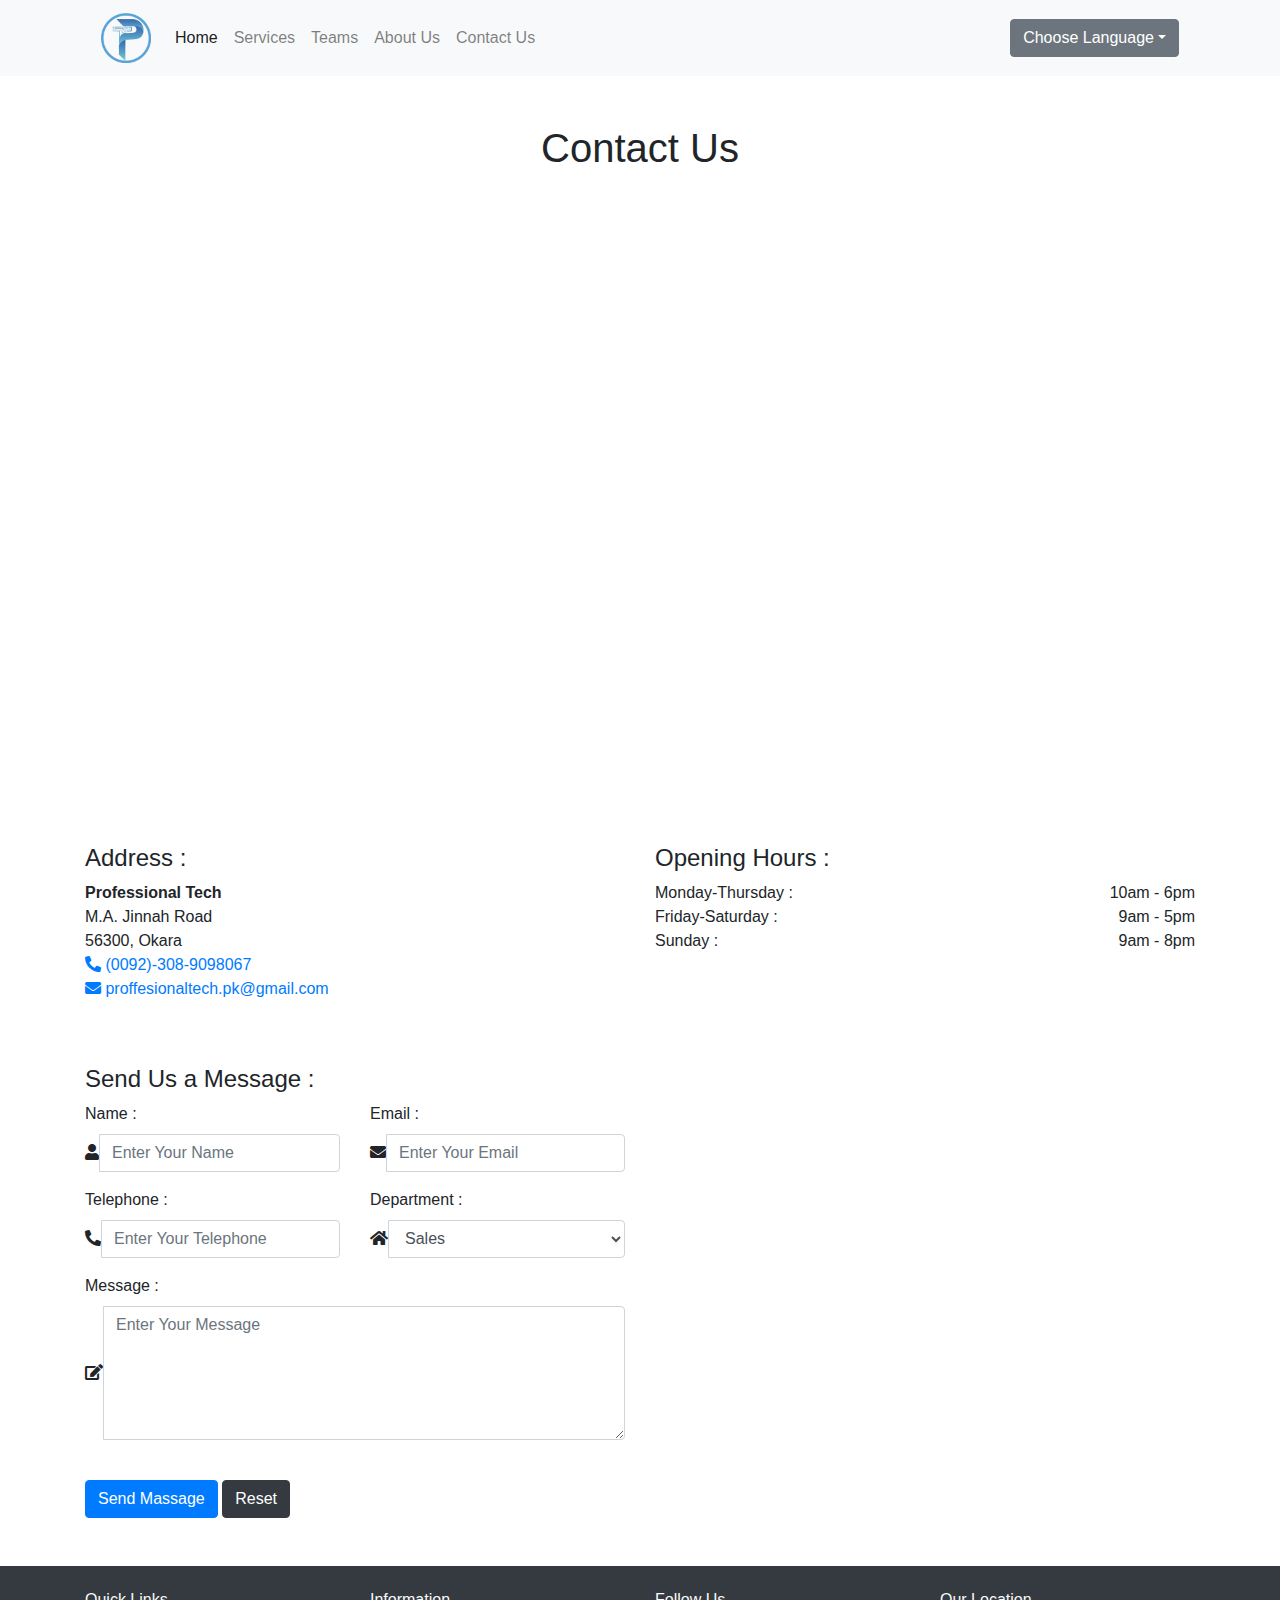
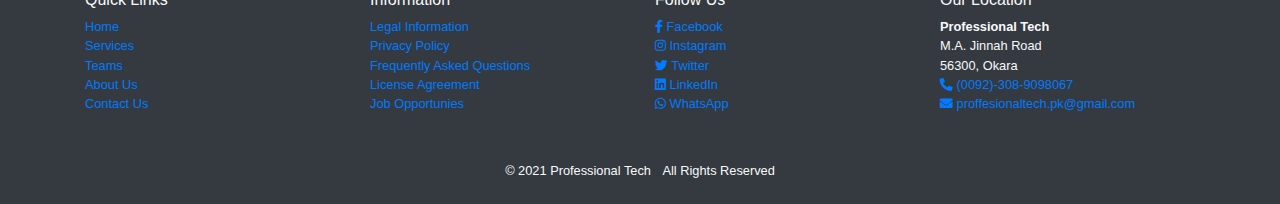
<file: contact.html>
<!DOCTYPE html>
<html lang="en">

<head>
    <meta charset="UTF-8">
    <meta http-equiv="X-UA-Compatible" content="IE=edge">
    <meta name="viewport" content="width=device-width, initial-scale=1.0">
    <link rel="stylesheet" href="css/all.css" type="text/css">
    <link rel="stylesheet" href="css/bootstrap.min.css" type="text/css">

    <title>Contact - Professional Tech</title>
</head>

<body>
    <!-- Website Header -->
    <header class="bg-light">
        <div class="container">
            <nav>
                <div class="navbar navbar-light navbar-expand-md">
                    <a href="index.html" class="navbar-brand"><img src="images/Logo.png" alt="Professional Tech" width="50" height="50"></a>
                    <button type="button" class="navbar-toggler" aria-expanded="false" aria-controls="navitems" data-target="#navitems" data-toggle="collapse">
                        <span class="navbar-toggler-icon"></span>
                    </button>
                    <div class="navbar-collapse collapse" id="navitems">
                        <div class="navbar-nav mr-auto">
                            <a href="index.html" class="nav-item nav-link active">Home</a>
                            <a href="services.html" class="nav-item nav-link">Services</a>
                            <a href="teams.html" class="nav-item nav-link">Teams</a>
                            <a href="about.html" class="nav-item nav-link">About Us</a>
                            <a href="contact.html" class="nav-item nav-link">Contact Us</a>
                        </div>
                        <div class="dropdown" id="dropdown">
                            <button type="button" class="btn btn-secondary dropdown-toggle" data-target="#lang-drop" data-toggle="dropdown" aria-controls="lang-drop"> Choose Language</button>
                            <div class="dropdown-menu" id="lang-drop">
                                <a href="#" class="dropdown-item">English</a>
                                <a href="#" class="dropdown-item">Urdu</a>
                                <a href="#" class="dropdown-item">Arabic</a>
                            </div>
                        </div>
                    </div>
                </div>
            </nav>
        </div>
    </header>

    <!-- Website Main Content -->
    <section>
        <div class="container">
            <h1 class="text-center my-5">Contact Us</h1>
            <div class="row">
                <div class="col-12">
                    <div class="embed-responsive embed-responsive-16by9 h-75">
                        <div class="embed-responsive-item">
                            <iframe width="100%" height="250" src="https://www.youtube.com/embed/G_ZIJseX6AU" title="YouTube video player" frameborder="0" allow="accelerometer; autoplay; clipboard-write; encrypted-media; gyroscope; picture-in-picture" allowfullscreen></iframe>
                        </div>
                    </div>
                </div>
            </div>

            <div class="row mb-5">
                <div class="col-12 col-md-6">
                    <h4>Address :</h4>
                    <address>
                        <b>Professional Tech</b> <br>
                        M.A. Jinnah Road <br>
                        56300, Okara <br>
                        <a href="#"><i class="fa fa-phone-alt"></i> (0092)-308-9098067</a> <br>
                        <a href="#"><i class="fa fa-envelope"></i> proffesionaltech.pk@gmail.com</a>
                    </address>
                </div>

                <div class="col-12 col-md-6">
                    <h4>Opening Hours : </h4>
                    <ul class="list-unstyled">
                        <li>Monday-Thursday : <span class="float-right">10am - 6pm</span></li>
                        <li>Friday-Saturday : <span class="float-right">9am - 5pm</span></li>
                        <li>Sunday : <span class="float-right">9am - 8pm</span></li>
                    </ul>
                </div>
            </div>
            <div class="row mb-5">
                <div class="col-12 col-md-6">
                    <h4>Send Us a Message :</h4>
                    <form action="#" method="get">
                        <div class="row">
                            <div class="col-12 col-md-6">
                                <div class="form-group">
                                    <label for="name">Name :</label> <br>
                                    <div class="input-group align-items-center">
                                        <span class="input-group-addon"><i class="fa fa-user"></i> </span>
                                        <input type="text" name="name" placeholder="Enter Your Name" class="form-control" required>
                                    </div>
                                </div>
                            </div>

                            <div class="col-12 col-md-6">
                                <div class="form-group">
                                    <label for="email">Email :</label> <br>
                                    <div class="input-group align-items-center">
                                        <span class="input-group-addon"><i class="fa fa-envelope"></i> </span>
                                        <input type="email" name="email" placeholder="Enter Your Email" class="form-control" required>
                                    </div>
                                </div>
                            </div>
                        </div>

                        <div class="row">
                            <div class="col-12 col-md-6">
                                <div class="form-group">
                                    <label for="phone">Telephone :</label> <br>
                                    <div class="input-group align-items-center">
                                        <span class="input-group-addon"><i class="fa fa-phone-alt"></i> </span>
                                        <input type="tel" name="phone" placeholder="Enter Your Telephone" class="form-control" required>
                                    </div>
                                </div>
                            </div>

                            <div class="col-12 col-md-6">
                                <div class="form-group">
                                    <label for="depart">Department :</label> <br>
                                    <div class="input-group align-items-center">
                                        <span class="input-group-addon"><i class="fa fa-home"></i> </span>
                                        <select name="depart" class="form-control" required>
                                            <option value="sales">Sales</option>
                                            <option value="purchase">Purchase</option>
                                            <option value="HR">HR</option>
                                        </select>
                                    </div>
                                </div>
                            </div>
                        </div>

                        <div class="form-group">
                            <label for="phone">Message :</label> <br>
                            <div class="input-group align-items-center">
                                <span class="input-group-addon"><i class="fa fa-edit"></i> </span>
                                <textarea name="message" placeholder="Enter Your Message" cols="30" rows="5" class="form-control" required></textarea>
                            </div>
                        </div>

                        <br>
                        <input type="submit" value="Send Massage" class="btn btn-primary">
                        <input type="reset" value="Reset" class="btn btn-dark">
                    </form>
                </div>

                <div class="col-12 col-md-6  mt-3">
                    <div class="embed-responsive embed-responsive-4by3">
                        <div class="embed-responsive-item">
                            <iframe src="https://www.google.com/maps/embed?pb=!1m18!1m12!1m3!1d109823.39842380835!2d73.02469610738864!3d30.662657870061924!2m3!1f0!2f0!3f0!3m2!1i1024!2i768!4f13.1!3m3!1m2!1s0x3922b62cd8405a6d%3A0x6cce79c0f78cbfb7!2sSahiwal%2C%20Sahiwal%20District%2C%20Punjab%2C%20Pakistan!5e0!3m2!1sen!2s!4v1625214461713!5m2!1sen!2s" width="600" height="450" style="border:0;" allowfullscreen="" loading="lazy"></iframe>
                        </div>
                    </div>
                </div>
            </div>
        </div>
    </section>

    <!-- Website Footer -->
    <footer class="mt-3 small bg-dark py-2">
        <div class="container bg-dark">
            <div class="row py-3 text-light">
                <div class="col-12 col-md-6 col-lg-3">
                    <h6>Quick Links</h6>
                    <ul class="list-unstyled">
                        <li><a href="index.html">Home</a></li>
                        <li><a href="services.html">Services</a></li>
                        <li><a href="teams.html">Teams</a></li>
                        <li><a href="about.html">About Us</a></li>
                        <li><a href="contact.html">Contact Us</a></li>
                    </ul>
                </div>
                <div class="col-12 col-md-6 col-lg-3">
                    <h6>Information</h6>
                    <ul class="list-unstyled">
                        <li><a href="#">Legal Information</a></li>
                        <li><a href="#">Privacy Policy</a></li>
                        <li><a href="#">Frequently Asked Questions</a></li>
                        <li><a href="#">License Agreement</a></li>
                        <li><a href="#">Job Opportunies</a></li>
                    </ul>
                </div>
                <div class="col-12 col-md-6 col-lg-3">
                    <h6>Follow Us</h6>
                    <ul class="list-unstyled">
                        <li>
                            <a href="#"><i class="fab fa-facebook-f" aria-hidden="true"></i> Facebook</a>
                        </li>
                        <li>
                            <a href="#"><i class="fab fa-instagram" aria-hidden="true"></i> Instagram</a>
                        </li>
                        <li>
                            <a href="#"><i class="fab fa-twitter" aria-hidden="true"></i> Twitter</a>
                        </li>
                        <li>
                            <a href="#"><i class="fab fa-linkedin" aria-hidden="true"></i> LinkedIn</a>
                        </li>
                        <li>
                            <a href="#"><i class="fab fa-whatsapp" aria-hidden="true"></i> WhatsApp</a>
                        </li>
                    </ul>
                </div>

                <div class="col-12 col-md-6 col-lg-3">
                    <h6>Our Location</h6>
                    <address>
                        <b>Professional Tech</b> <br>
                        M.A. Jinnah Road <br>
                        56300, Okara <br>
                        <a href="#"><i class="fa fa-phone-alt"></i> (0092)-308-9098067</a> <br>
                        <a href="#"><i class="fa fa-envelope"></i> proffesionaltech.pk@gmail.com</a>
                    </address>
                </div>
            </div>

            <ul class="list-unstyled list-inline mt-3 text-light text-center">
                <li class="list-inline-item">&copy; 2021 Professional Tech</li>
                <li class="list-inline-item">All Rights Reserved</li>
            </ul>
        </div>
    </footer>
    <!-- Jquery,pooper.js,bootstrap, script -->
    <script src="js/jquery.min.js" type="text/javascript"></script>
    <script src="js/bootstrap.bundle.min.js" type="text/javascript"></script>
</body>

</html>
</file>
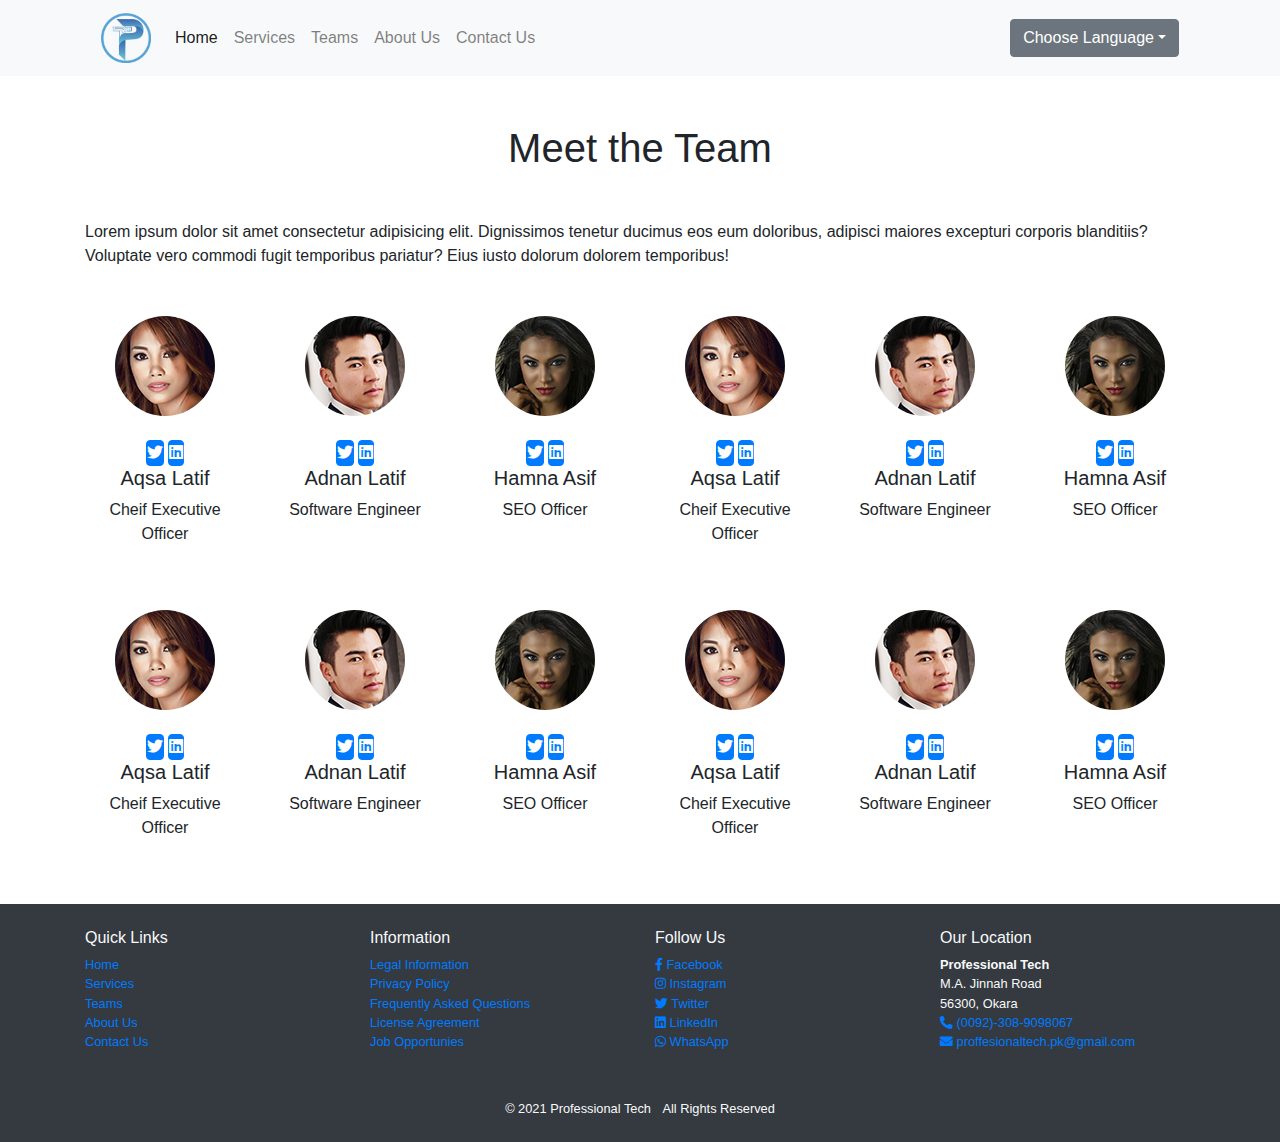
<file: teams.html>
<!DOCTYPE html>
<html lang="en">

<head>
    <meta charset="UTF-8">
    <meta http-equiv="X-UA-Compatible" content="IE=edge">
    <meta name="viewport" content="width=device-width, initial-scale=1.0">
    <link rel="stylesheet" href="css/all.css" type="text/css">
    <link rel="stylesheet" href="css/bootstrap.min.css" type="text/css">

    <title>Teams - Professional Tech</title>
</head>

<body>
    <!-- Website Header -->
    <header class="bg-light">
        <div class="container">
            <nav>
                <div class="navbar navbar-light navbar-expand-md">
                    <a href="index.html" class="navbar-brand"><img src="images/Logo.png" alt="Professional Tech" width="50" height="50"></a>
                    <button type="button" class="navbar-toggler" aria-expanded="false" aria-controls="navitems" data-target="#navitems" data-toggle="collapse">
                        <span class="navbar-toggler-icon"></span>
                    </button>
                    <div class="navbar-collapse collapse" id="navitems">
                        <div class="navbar-nav mr-auto">
                            <a href="index.html" class="nav-item nav-link active">Home</a>
                            <a href="services.html" class="nav-item nav-link">Services</a>
                            <a href="teams.html" class="nav-item nav-link">Teams</a>
                            <a href="about.html" class="nav-item nav-link">About Us</a>
                            <a href="contact.html" class="nav-item nav-link">Contact Us</a>
                        </div>
                        <div class="dropdown" id="dropdown">
                            <button type="button" class="btn btn-secondary dropdown-toggle" data-target="#lang-drop" data-toggle="dropdown" aria-controls="lang-drop"> Choose Language</button>
                            <div class="dropdown-menu" id="lang-drop">
                                <a href="#" class="dropdown-item">English</a>
                                <a href="#" class="dropdown-item">Urdu</a>
                                <a href="#" class="dropdown-item">Arabic</a>
                            </div>
                        </div>
                    </div>
                </div>
            </nav>
        </div>
    </header>

    <!-- Website Main Content -->
    <section>
        <div class="container">
            <h1 class="my-5 text-center">Meet the Team</h1>
            <p>Lorem ipsum dolor sit amet consectetur adipisicing elit. Dignissimos tenetur ducimus eos eum doloribus, adipisci maiores excepturi corporis blanditiis? Voluptate vero commodi fugit temporibus pariatur? Eius iusto dolorum dolorem temporibus!</p>

            <div class="row mt-5">
                <div class="col-6 col-md-4 col-lg-2 text-center ml-auto mr-auto">
                    <img src="images/users/user-1.jpg" alt="User 1" class="img-fluid rounded-circle">
                    <br><br>
                    <a href="#" class="btn btn-primary p-0"><strong><i class="fab fa-twitter" aria-hidden="true"></i></strong></a>
                    <a href="#" class="btn btn-primary p-0"><strong><i class="fab fa-linkedin" aria-hidden="true"></i></strong></a> 
                    <h5>Aqsa Latif</h5>
                    <p>Cheif Executive Officer</p>
                </div>
                <div class="col-6 col-md-4 col-lg-2 text-center ml-auto mr-auto">
                        <img src="images/users/user-2.jpg" alt="User 2" class="img-fluid rounded-circle">
                        <br><br>
                        <a href="#" class="btn btn-primary p-0"><strong><i class="fab fa-twitter" aria-hidden="true"></i></strong></a>
                        <a href="#" class="btn btn-primary p-0"><strong><i class="fab fa-linkedin" aria-hidden="true"></i></strong></a> 
                        <h5>Adnan Latif</h5>
                        <p>Software Engineer</p>
                </div>
                <div class="col-6 col-md-4 col-lg-2 text-center ml-auto mr-auto">
                        <img src="images/users/user-3.jpg" alt="User 3" class="img-fluid rounded-circle">
                        <br><br>
                        <a href="#" class="btn btn-primary p-0"><strong><i class="fab fa-twitter" aria-hidden="true"></i></strong></a>
                        <a href="#" class="btn btn-primary p-0"><strong><i class="fab fa-linkedin" aria-hidden="true"></i></strong></a> 
                        <h5>Hamna Asif</h5>
                        <p>SEO Officer</p>
                    </div>
                    <div class="col-6 col-md-4 col-lg-2 text-center ml-auto mr-auto">
                            <img src="images/users/user-1.jpg" alt="User 1" class="img-fluid rounded-circle">
                            <br><br>
                            <a href="#" class="btn btn-primary p-0"><strong><i class="fab fa-twitter" aria-hidden="true"></i></strong></a>
                            <a href="#" class="btn btn-primary p-0"><strong><i class="fab fa-linkedin" aria-hidden="true"></i></strong></a> 
                            <h5>Aqsa Latif</h5>
                            <p>Cheif Executive Officer</p>
                        </div>
                        <div class="col-6 col-md-4 col-lg-2 text-center ml-auto mr-auto">
                                <img src="images/users/user-2.jpg" alt="User 2" class="img-fluid rounded-circle">
                                <br><br>
                                <a href="#" class="btn btn-primary p-0"><strong><i class="fab fa-twitter" aria-hidden="true"></i></strong></a>
                                <a href="#" class="btn btn-primary p-0"><strong><i class="fab fa-linkedin" aria-hidden="true"></i></strong></a> 
                                <h5>Adnan Latif</h5>
                                <p>Software Engineer</p>
                        </div>
                        <div class="col-6 col-md-4 col-lg-2 text-center ml-auto mr-auto">
                                <img src="images/users/user-3.jpg" alt="User 3" class="img-fluid rounded-circle">
                                <br><br>
                                <a href="#" class="btn btn-primary p-0"><strong><i class="fab fa-twitter" aria-hidden="true"></i></strong></a>
                                <a href="#" class="btn btn-primary p-0"><strong><i class="fab fa-linkedin" aria-hidden="true"></i></strong></a> 
                                <h5>Hamna Asif</h5>
                                <p>SEO Officer</p>
                            </div>
            </div>

            <div class="row my-5">
                    <div class="col-6 col-md-4 col-lg-2 text-center ml-auto mr-auto">
                        <img src="images/users/user-1.jpg" alt="User 1" class="img-fluid rounded-circle">
                        <br><br>
                        <a href="#" class="btn btn-primary p-0"><strong><i class="fab fa-twitter" aria-hidden="true"></i></strong></a>
                        <a href="#" class="btn btn-primary p-0"><strong><i class="fab fa-linkedin" aria-hidden="true"></i></strong></a> 
                        <h5>Aqsa Latif</h5>
                        <p>Cheif Executive Officer</p>
                    </div>
                    <div class="col-6 col-md-4 col-lg-2 text-center ml-auto mr-auto">
                            <img src="images/users/user-2.jpg" alt="User 2" class="img-fluid rounded-circle">
                            <br><br>
                            <a href="#" class="btn btn-primary p-0"><strong><i class="fab fa-twitter" aria-hidden="true"></i></strong></a>
                            <a href="#" class="btn btn-primary p-0"><strong><i class="fab fa-linkedin" aria-hidden="true"></i></strong></a> 
                            <h5>Adnan Latif</h5>
                            <p>Software Engineer</p>
                    </div>
                    <div class="col-6 col-md-4 col-lg-2 text-center ml-auto mr-auto">
                            <img src="images/users/user-3.jpg" alt="User 3" class="img-fluid rounded-circle">
                            <br><br>
                            <a href="#" class="btn btn-primary p-0"><strong><i class="fab fa-twitter" aria-hidden="true"></i></strong></a>
                            <a href="#" class="btn btn-primary p-0"><strong><i class="fab fa-linkedin" aria-hidden="true"></i></strong></a> 
                            <h5>Hamna Asif</h5>
                            <p>SEO Officer</p>
                        </div>
                        <div class="col-6 col-md-4 col-lg-2 text-center ml-auto mr-auto">
                                <img src="images/users/user-1.jpg" alt="User 1" class="img-fluid rounded-circle">
                                <br><br>
                                <a href="#" class="btn btn-primary p-0"><strong><i class="fab fa-twitter" aria-hidden="true"></i></strong></a>
                                <a href="#" class="btn btn-primary p-0"><strong><i class="fab fa-linkedin" aria-hidden="true"></i></strong></a> 
                                <h5>Aqsa Latif</h5>
                                <p>Cheif Executive Officer</p>
                            </div>
                            <div class="col-6 col-md-4 col-lg-2 text-center ml-auto mr-auto">
                                    <img src="images/users/user-2.jpg" alt="User 2" class="img-fluid rounded-circle">
                                    <br><br>
                                    <a href="#" class="btn btn-primary p-0"><strong><i class="fab fa-twitter" aria-hidden="true"></i></strong></a>
                                    <a href="#" class="btn btn-primary p-0"><strong><i class="fab fa-linkedin" aria-hidden="true"></i></strong></a> 
                                    <h5>Adnan Latif</h5>
                                    <p>Software Engineer</p>
                            </div>
                            <div class="col-6 col-md-4 col-lg-2 text-center ml-auto mr-auto">
                                    <img src="images/users/user-3.jpg" alt="User 3" class="img-fluid rounded-circle">
                                    <br><br>
                                    <a href="#" class="btn btn-primary p-0"><strong><i class="fab fa-twitter" aria-hidden="true"></i></strong></a>
                                    <a href="#" class="btn btn-primary p-0"><strong><i class="fab fa-linkedin" aria-hidden="true"></i></strong></a> 
                                    <h5>Hamna Asif</h5>
                                    <p>SEO Officer</p>
                                </div>
                </div>

        </div>

    </section>

    <!-- Website Footer -->
    <footer class="mt-3 small bg-dark py-2">
        <div class="container bg-dark">
            <div class="row py-3 text-light">
                <div class="col-12 col-md-6 col-lg-3">
                    <h6>Quick Links</h6>
                    <ul class="list-unstyled">
                        <li><a href="index.html">Home</a></li>
                        <li><a href="services.html">Services</a></li>
                        <li><a href="teams.html">Teams</a></li>
                        <li><a href="about.html">About Us</a></li>
                        <li><a href="contact.html">Contact Us</a></li>
                    </ul>
                </div>
                <div class="col-12 col-md-6 col-lg-3">
                    <h6>Information</h6>
                    <ul class="list-unstyled">
                        <li><a href="#">Legal Information</a></li>
                        <li><a href="#">Privacy Policy</a></li>
                        <li><a href="#">Frequently Asked Questions</a></li>
                        <li><a href="#">License Agreement</a></li>
                        <li><a href="#">Job Opportunies</a></li>
                    </ul>
                </div>
                <div class="col-12 col-md-6 col-lg-3">
                    <h6>Follow Us</h6>
                    <ul class="list-unstyled">
                        <li>
                            <a href="#"><i class="fab fa-facebook-f" aria-hidden="true"></i> Facebook</a>
                        </li>
                        <li>
                            <a href="#"><i class="fab fa-instagram" aria-hidden="true"></i> Instagram</a>
                        </li>
                        <li>
                            <a href="#"><i class="fab fa-twitter" aria-hidden="true"></i> Twitter</a>
                        </li>
                        <li>
                            <a href="#"><i class="fab fa-linkedin" aria-hidden="true"></i> LinkedIn</a>
                        </li>
                        <li>
                            <a href="#"><i class="fab fa-whatsapp" aria-hidden="true"></i> WhatsApp</a>
                        </li>
                    </ul>
                </div>

                <div class="col-12 col-md-6 col-lg-3">
                    <h6>Our Location</h6>
                    <address>
                        <b>Professional Tech</b> <br>
                        M.A. Jinnah Road <br>
                        56300, Okara <br>
                        <a href="#"><i class="fa fa-phone-alt"></i> (0092)-308-9098067</a> <br>
                        <a href="#"><i class="fa fa-envelope"></i> proffesionaltech.pk@gmail.com</a>
                    </address>
                </div>
            </div>

            <ul class="list-unstyled list-inline mt-3 text-light text-center">
                <li class="list-inline-item">&copy; 2021 Professional Tech</li>
                <li class="list-inline-item">All Rights Reserved</li>
            </ul>
        </div>
    </footer>
    <!-- Jquery,pooper.js,bootstrap, script -->
    <script src="js/jquery.min.js" type="text/javascript"></script>
    <script src="js/bootstrap.bundle.min.js" type="text/javascript"></script>
</body>

</html>
</file>
